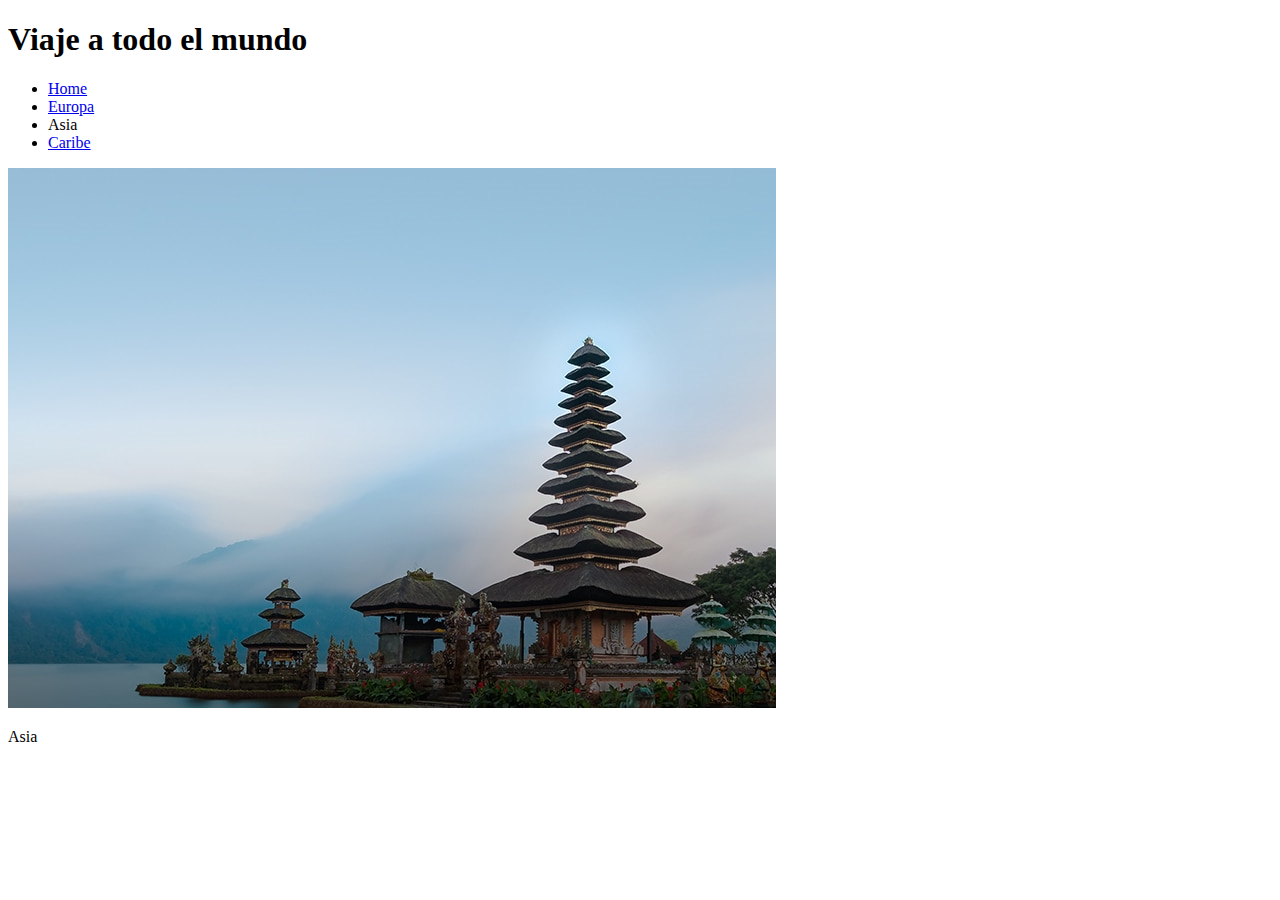
<file: Pages/asia.html>
<!DOCTYPE html>
<html lang="en">
<head>
    <meta charset="UTF-8">
    <meta name="viewport" content="width=device-width, initial-scale=1.0">
    <title>ViajesEnsueños</title>
</head>
<body>
    <h1>Viaje a todo el mundo</h1>
    <ul>
        <li><a href="../Index.html">Home</a> </li>
        <li><a href="europa.html">Europa</a> </li>
        <li>Asia</li>
        <li><a href="caribe.html">Caribe</a> </li>
    </ul>
    <img src="../IMG/as.png" alt="Aca debe haber algo">
    <p>Asia</p>
</body>
</html>
</file>
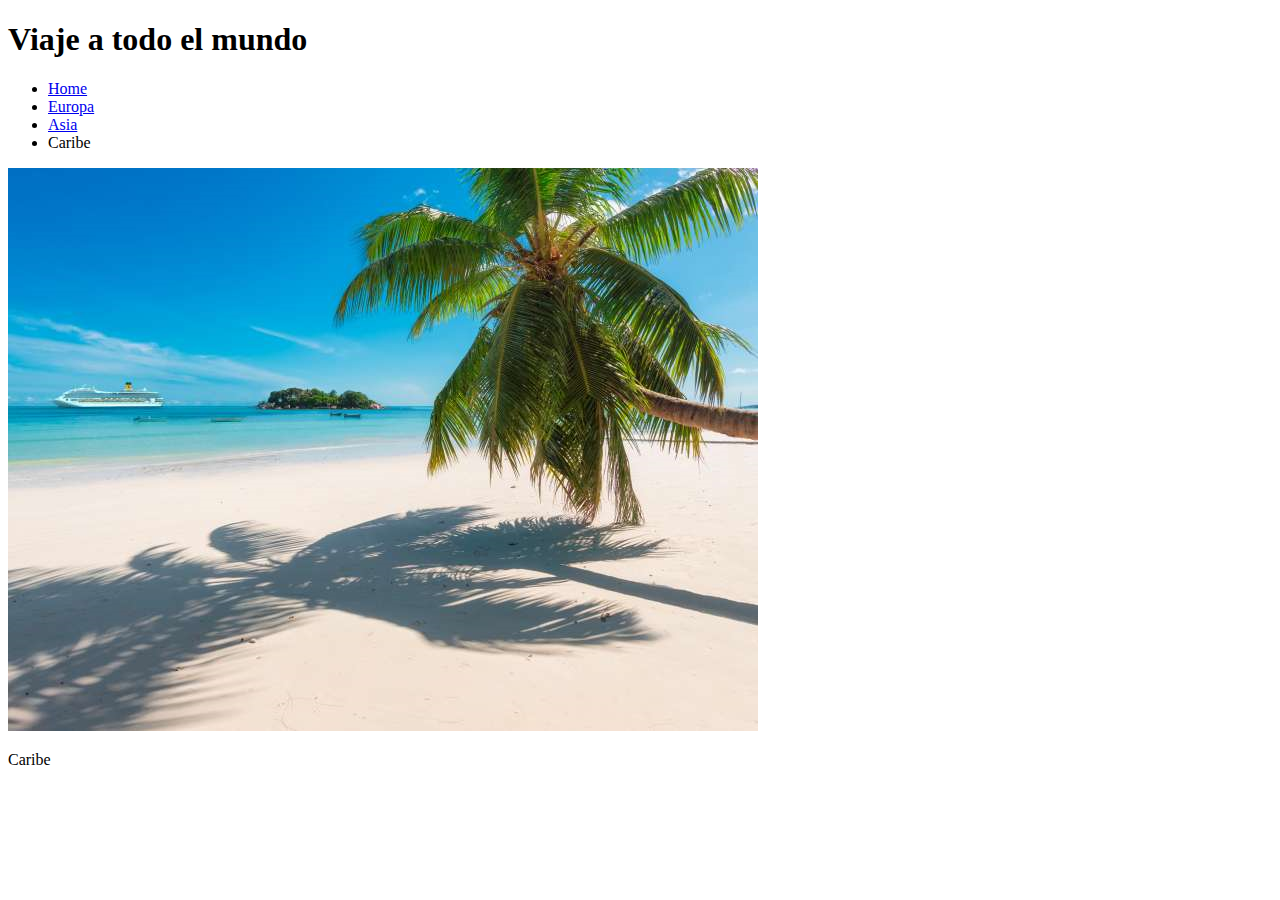
<file: Pages/caribe.html>
<!DOCTYPE html>
<html lang="en">
<head>
    <meta charset="UTF-8">
    <meta name="viewport" content="width=device-width, initial-scale=1.0">
    <title>ViajesEnsueños</title>
</head>
<body>
    <h1>Viaje a todo el mundo</h1>
    <ul>
        <li><a href="../Index.html">Home</a> </li>
        <li><a href="europa.html">Europa</a> </li>
        <li><a href="asia.html">Asia</a> </li>
        <li>Caribe</li>
    </ul>
    <img src="../IMG/car.png" alt="Aca debe haber algo">
    <p>Caribe</p>
</body>
</html>
</file>
